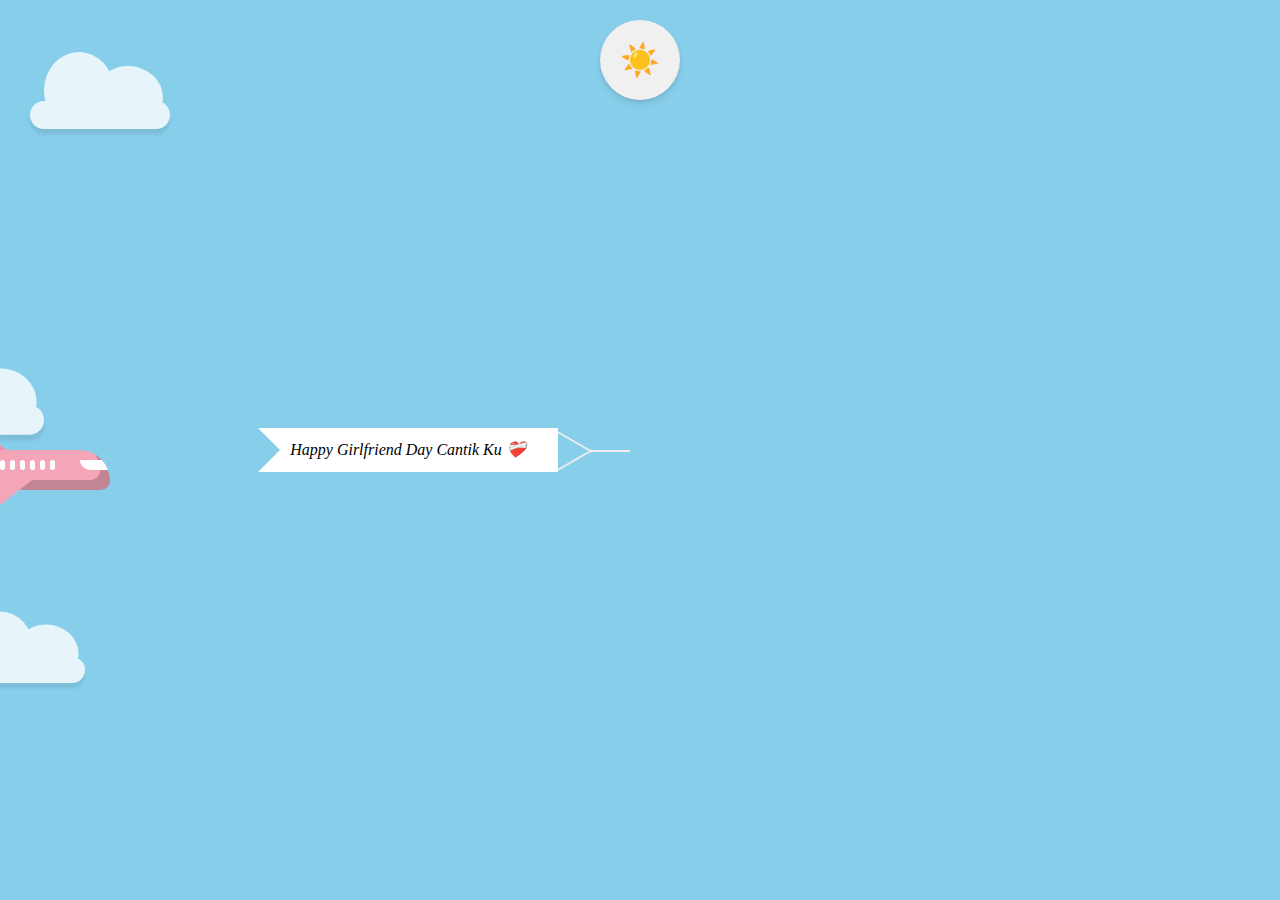
<file: index.html>
<!DOCTYPE html>
<html lang="en">
<head>
  <meta charset="UTF-8">
  <meta name="viewport" content="width=device-width, initial-scale=1.0">
  <title>Hard Question</title>
  <link rel="stylesheet" href="styles.css">
</head>
<body>
  <div class="airplaneAnimation">
    <div class="plane">
      <div class="main"></div>
      <div class="wingOne"></div>
      <div class="wingTwo"></div>
    </div>
    <div class="clouds">
      <div class="cloud cloudOne"></div>
      <div class="cloud cloudTwo"></div>
      <div class="cloud cloudThree"></div>
      <div class="cloud cloudFour"></div>
      <div class="cloud cloudFive"></div>
      <div class="cloud cloudSix"></div>
      <div class="cloud cloudSeven"></div>
      <div class="cloud cloudEight"></div>
      <div class="cloud cloudNine"></div>
    </div>
    <div class="banner-container">
        <i class="rope"></i>
        <i class="banner">
          Happy Girlfriend Day Cantik Ku ❤️‍🩹
        <i class="triangle"></i>
    </i>
    </div>
  </div>
  
  <button id="themeToggle" class="theme-toggle">
    <span class="icon sun">☀️</span>
    <span class="icon moon">🌙</span>
  </button>

  <script src="script.js"></script>
</body>
</html>
</file>
<file: styles.css>
body {
  display: flex;
  justify-content: center;
  align-items: center;
  height: 100vh;
  background-color: #87CEEB; /*day color*/
  transition: background-color 0.5s;
  overflow: hidden;
  margin: 0;
}

body.night {
  background-color: #2c3e50; /*night color*/
}

/* plane */
.airplaneAnimation {
  position: absolute;
  width: 100%;
  height: 100%;
  display: flex;
  justify-content: center;
  align-items: center;
  left: 0;
  top: 0;
}

.plane {
  position: absolute;
  animation: fly 10s linear infinite;
  left: -110px;
}

@keyframes fly {
  from {
    left: -150px;
  }
  to {
    left: 100%;
  }
}

.main {
  position: absolute;
  width: 220px;
  height: 40px;
  background-color: #f4a6b8;
  border-radius: 0 100px 30px 100px;
  overflow: hidden;
  box-shadow: inset -10px -10px rgba(0, 0, 0, 0.2);
  z-index: 2;
}

.main:before, .main:after {
  content: "";
  position: absolute;
  background-color: #ffffff;
  top: 10px;
}

.main:before {
  width: 40px;
  height: 10px;
  border-radius: 0 0 0 30px;
  left: 190px;
}

.main:after {
  width: 5px;
  height: 10px;
  border-radius: 20px;
  left: 160px;
  box-shadow: -10px 0 #ffffff, -20px 0 #ffffff, -30px 0 #ffffff, -40px 0 #ffffff, -50px 0 #ffffff, -60px 0 #ffffff, -70px 0 #ffffff, -80px 0 #ffffff, -90px 0 #ffffff, -100px 0 #ffffff, -110px 0 #ffffff, -120px 0 #ffffff;
}

.wingOne {
  position: absolute;
  width: 20px;
  border-right: 20px solid transparent;
  border-left: 20px solid transparent;
  border-top: 80px solid #f4a6b8;
  height: 0;
  top: 15px;
  left: 60px;
  transform: skew(-45deg) rotateX(30deg);
  z-index: 4;
}

.wingTwo {
  position: absolute;
  width: 20px;
  border-right: 20px solid transparent;
  border-left: 20px solid transparent;
  border-bottom: 80px solid #f18fa6;
  height: 0;
  top: -45px;
  left: 60px;
  transform: skew(45deg) rotateX(30deg);
}

.wingTwo:after {
  content: "";
  position: absolute;
  width: 20px;
  border-right: 15px solid transparent;
  border-left: 15px solid transparent;
  border-bottom: 35px solid #f4a6b8;
  height: 0;
  left: -100px;
  top: 29px;
}

.wingOne:after {
  content: "";
  position: absolute;
  width: 20px;
  height: 25px;
  background-color: #f4a6b8;
  top: -105px;
  left: -140px;
  box-shadow: 5px 5px 10px rgba(0, 0, 0, 0.2);
}

.wingTwo:before {
  content: "";
  position: absolute;
  width: 20px;
  height: 25px;
  background-color: #f18fa6;
  left: -80px;
  top: 35px;
  transform: skew(-55deg);
}

/* clouds */
.clouds {
  position: absolute;
  width: 100%;
  height: 100%;
  top: 0;
  left: 0;
  overflow: hidden;
}

@keyframes cloud {
  from {
    left: -150px;
  }
  to {
    left: 100%;
  }
}

.cloud {
  position: absolute;
  width: 200px;
  height: 40px;
  background-color: #fff;
  border-radius: 100px;
  opacity: 0.8;
  box-shadow: 0 8px 5px rgba(0, 0, 0, 0.1);
}

.cloud:before, .cloud:after {
  content: '';
  position: absolute;
  background-color: #fff;
  border-radius: 70%;
}

.cloud:before {
  width: 100px;
  height: 110px;
  top: -70px;
  left: 20px;
}

.cloud:after {
  width: 100px;
  height: 90px;
  top: -50px;
  right: 10px;
}

.cloudOne {
  top: 95px;
  left: 50;
  transform: scale(0.7);
  animation: cloud 25s linear infinite;
}

.cloudTwo {
  top: 200px;
  left: -200px;
  transform: scale(0.71);
  animation: cloud 18s linear infinite;
}

.cloudThree {
  top: 300px;
  left: -170px;
  transform: scale(0.63);
  animation: cloud 13s linear infinite;
}

.cloudFour {
  top: 250px;
  left: -280px;
  transform: scale(0.68);
  animation: cloud 5.5s linear infinite;
}

.cloudFive {
  top: 50px;
  left: -300px;
  transform: scale(0.8);
  animation: cloud 13s linear infinite;
}

.cloudSix {
  top: 400px;
  left: -130px;
  transform: scale(0.74);
  animation: cloud 13s linear infinite;
}

.cloudSeven {
  top: 550px;
  left: -170px;
  transform: scale(0.6);
  animation: cloud 5s linear infinite;
}
.cloudEight {
  top: 650px;
  left: -80px;
  transform: scale(0.65);
  animation: cloud 8s linear infinite;
}

.cloudNine {
  top: 690px;
  left: -280px;
  transform: scale(0.72);
  animation: cloud 4s linear infinite;
}

/* day-night button */
.theme-toggle {
  position: fixed;
  top: 20px;
  left: 50%;
  transform: translateX(-50%);
  width: 80px;
  height: 80px;
  border-radius: 50%;
  background-color: #f0f0f0;
  border: none;
  cursor: pointer;
  display: flex;
  justify-content: center;
  align-items: center;
  font-size: 32px;
  box-shadow: 0 4px 6px rgba(0,0,0,0.1), 0 1px 3px rgba(0,0,0,0.08);
  transition: all 0.3s ease;
}

.theme-toggle:hover {
  transform: translateX(-50%) scale(1.05);
  box-shadow: 0 7px 14px rgba(0,0,0,0.1), 0 3px 6px rgba(0,0,0,0.08);
}

.theme-toggle .icon {
  position: absolute;
  transition: opacity 0.3s ease, transform 0.3s ease;
}

.theme-toggle .sun {
  opacity: 1;
  transform: rotate(0);
}

.theme-toggle .moon {
  opacity: 0;
  transform: rotate(-90deg);
}

body.night .theme-toggle .sun {
  opacity: 0;
  transform: rotate(90deg);
}

body.night .theme-toggle .moon {
  opacity: 1;
  transform: rotate(0);
}

@import url('https://fonts.googleapis.com/css2?family=Pacifico&display=swap');

.banner-container {
  position: absolute;
  animation: fly 10s linear infinite;
}

.rope {
  content: '';
  width: 40px;
  height: 2px;
  background: #eee;
  position: absolute;
  right: 10px;
  top: 55%;
  &:before {
    content: '';
    width: 40px;
    height: 2px;
    background: #eee;
    position: absolute;
    right: 35px;
    top: -9px;
    transform: rotate(210deg);
    z-index: -5;
  }
  &:after {
    content: '';
    width: 40px;
    height: 2px;
    background: #eee;
    position: absolute;
    right: 35px;
    top: 9px;
    transform: rotate(-210deg);
    z-index: -5;
  }
}

.banner {
  text-align: center;
  line-height: 44px;
  width: 300px;
  height: 44px;
  position: absolute;
  top: -22px;
  left: -382px;
  background: #ffffff;
  z-index: -1;
}

.triangle {
  left: 0px;
  border-bottom: 22px solid transparent;
  border-top: 22px solid transparent;
  border-left: 22px solid;
  width: 0;
  height: 0;
  z-index: 5;
  position: absolute;
  transition: border-left-color 0.5s;
}
</file>
